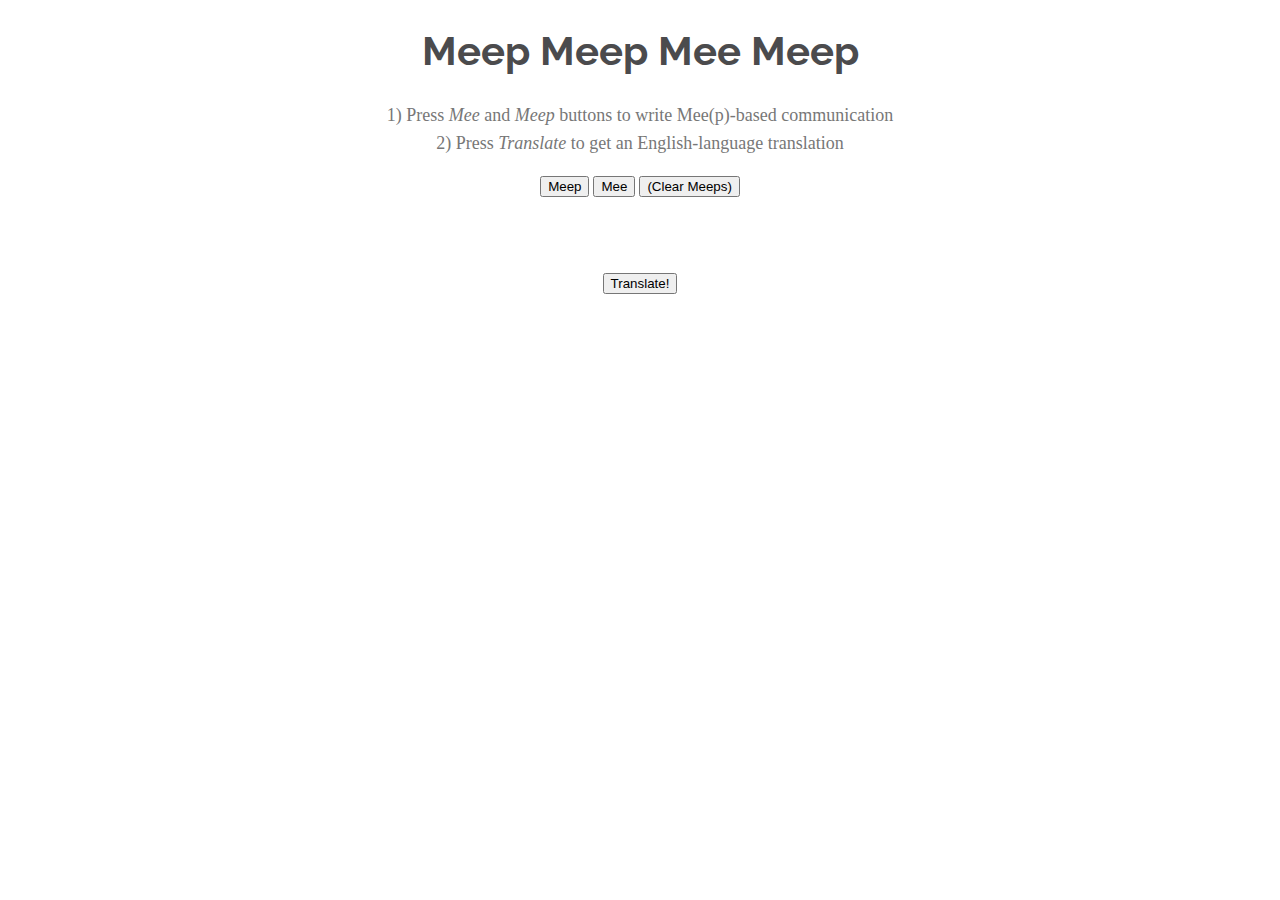
<file: index.html>
<!DOCTYPE html>
<html>
<head>
  <link rel="stylesheet" href="http://yui.yahooapis.com/pure/0.6.0/pure-min.css">
  <link rel="stylesheet" href="http://fonts.googleapis.com/css?family=Raleway:200">
  <link rel="stylesheet" href="style.css">
  <meta property="og:image" content="https://github.com/marbiru/meep/blob/gh-pages/images/Meep.png" /> 
</head>
<body>

<h1> Meep Meep Mee Meep </h1>
<p class="instructions"> 
  1) Press <i>Mee</i> and <i>Meep</i> buttons to write Mee(p)-based communication</br>
  2) Press <i>Translate</i> to get an English-language translation</br>
</p>

<!-- The Mee and Meep buttons allow the user to print Mees and Meeps onto the screen in order to create a Mee(p)-filled sentence -->

<p class="buttons">
<button id="meep_button" class="pure-button">Meep</button>
<button id="mee_button" class="pure-button">Mee</button>
<button id="clear_button" class="pure-button">(Clear Meeps)</button>
</p>

<!-- the input field is where the Mees and Meeps get printed. The '&zwnj;' is a "zero width non-joiner character" in html; it's there to create a linebreak before the "Translate" button even before the Mee and Meep buttons have been pressed -->

<p id="input" class="basic">&zwnj;</p>

<!-- the translate button is what the user hits to get an English-language translation of their mee(p) -sentence -->

<p class="buttons">
<button id="translate_button" class="pure-button">Translate!</button>
</p>

<!-- the translate field is where the translation gets printed  -->

<p id="translation" class="basic">&zwnj;</p>

<script type="text/javascript" src="core.js"></script>

</body>
</html>
</file>
<file: style.css>
.basic {
  font-size: 24px;
  font-weight: normal;
  font-family: "Raleway:200", "Helvetica Neue", Helvetica, Arial, sans-serif;
  text-align: center;
}
.instructions {
  font-size: 18px;
  color: #777;
  line-height: 1.6;
  font-weight: 100;
  text-align: center;
}
.buttons {
  text-align:center;
}
h1 {
  color: #4B4B4D;
  font-size: 40px;
  font-family: "Raleway", "Helvetica Neue", Helvetica, Arial, sans-serif;
  text-align: center;
}
</file>
